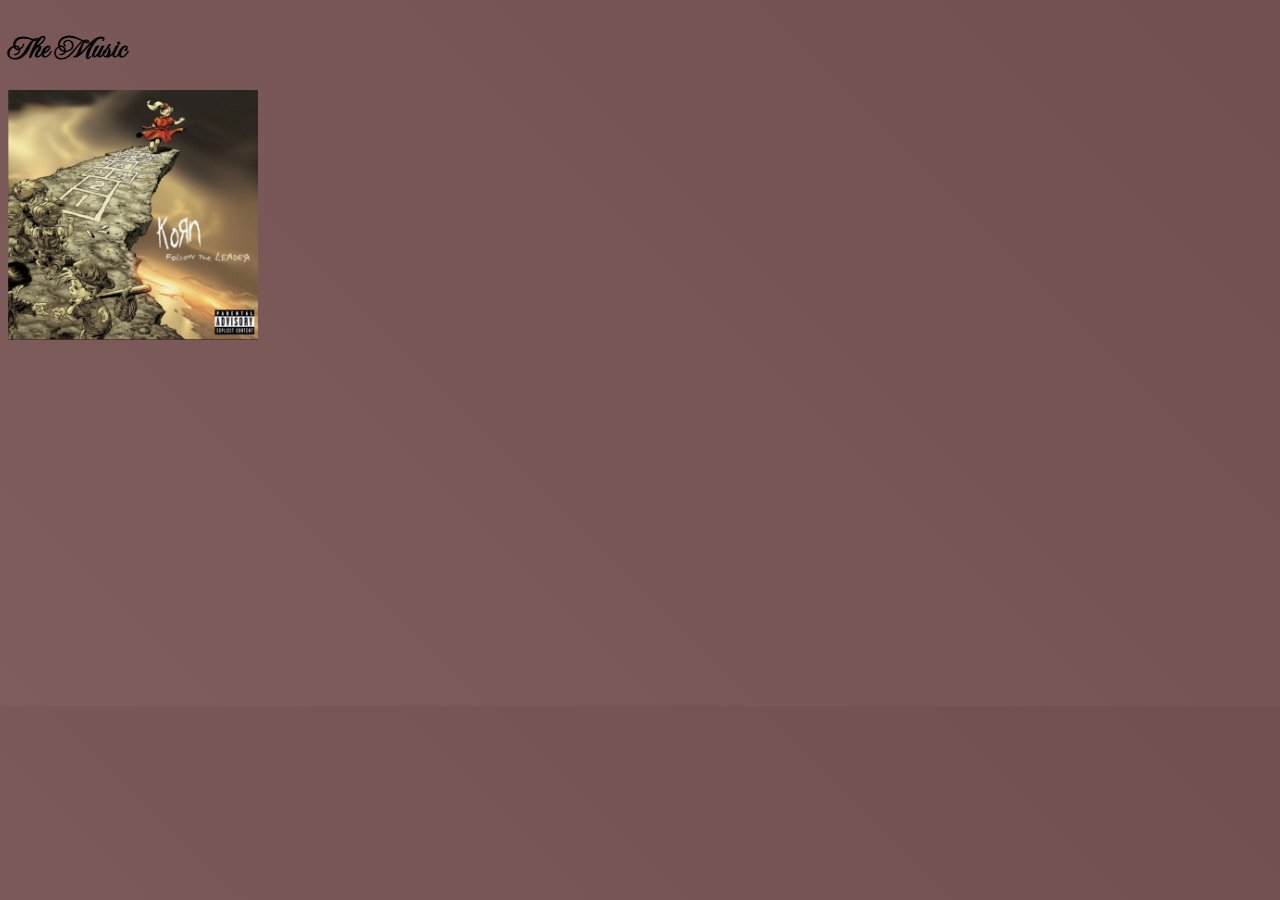
<file: index.html>
<!DOCTYPE html>
<html lang="en">
<head>
    <meta charset="UTF-8">
    <meta name="viewport" content="width=device-width, initial-scale=1.0">
    <title>Music</title>
    <link rel="stylesheet" href='styles.css'>
</head>
<body>
    <div class="header">
    <h1>The Music</h1>
    </div>

    <div class="main">
        
    </div>

    <div class="footer">

    </div>
    <img src="korn.webp">
</body>
</html>
</file>
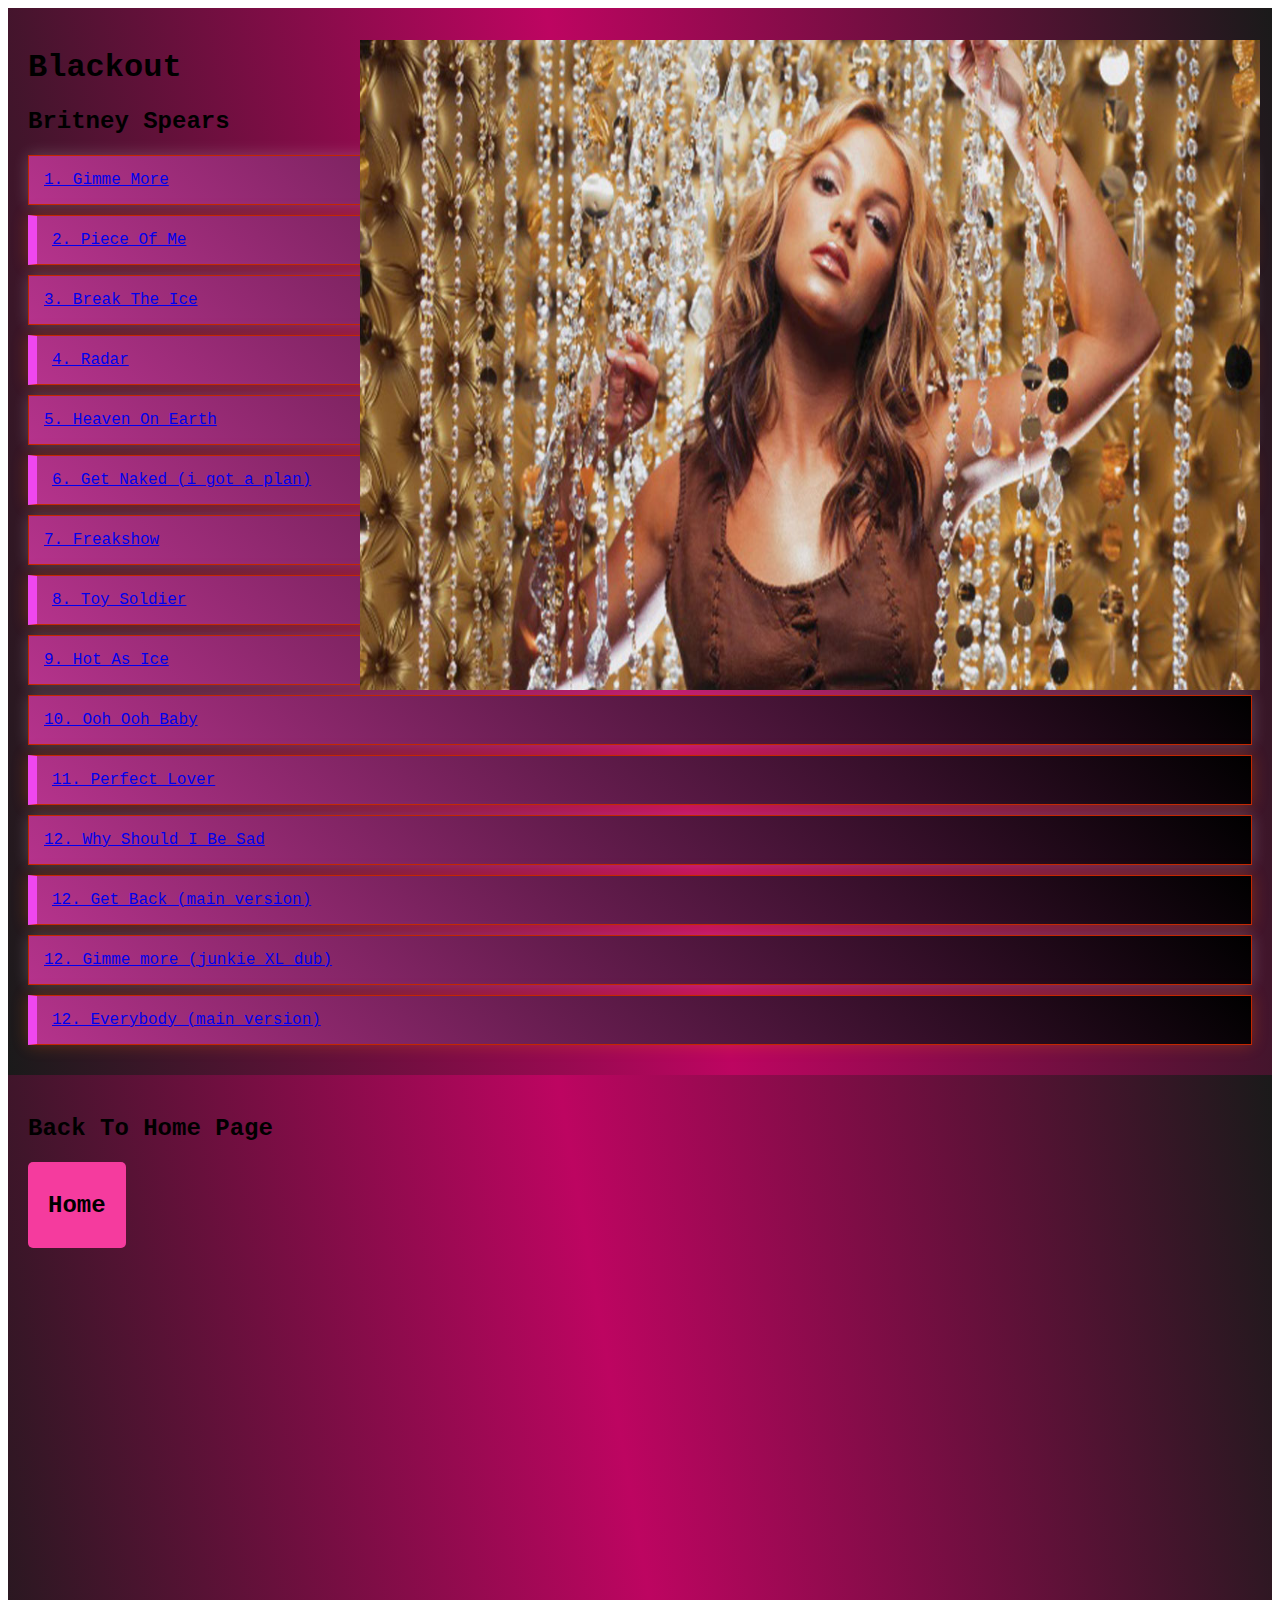
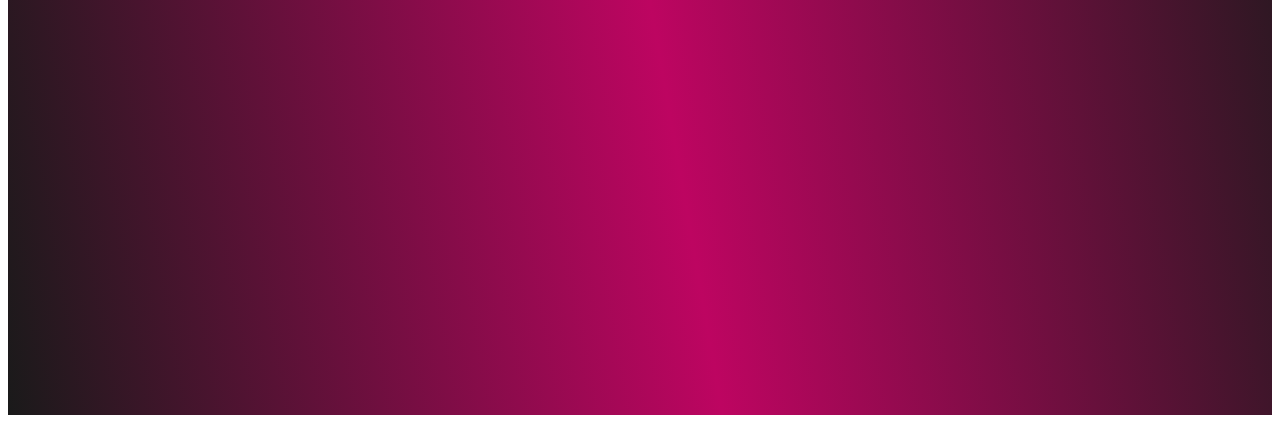
<file: blackout.html>
<!DOCTYPE html>
<html lang="en">
<head>
<meta charset="UTF-8">
<meta name="viewport" content="width=device-width, initial-scale=1.0">
<title>blackout track List</title>
<link rel="stylesheet" href="blackout.css">

</head>
<body>

<body>
<div class="container">
<h1>Blackout</h1>
<h2>Britney Spears</h2>
  <div class="column-left">
<div class="track">

  <a href="https://www.youtube.com/watch?v=elueA2rofoo" target="_blank">
    1. Gimme More
  </a>
</div>
<div class="track">
  <a href="https://www.youtube.com/watch?v=u4FF6MpcsRw" target="_blank">
    2. Piece Of Me
  </a>
</div>
<div class="track">
  <a href="https://www.youtube.com/watch?v=eQFIKP9rGhQ" target="_blank">
    3. Break The Ice
  </a>
</div>
<div class="track">
  <a href="https://www.youtube.com/watch?v=PctD-8y0FRg" target="_blank">
    4. Radar
  </a>
</div>
<div class="track">
  <a href="https://www.youtube.com/watch?v=RwljyjvohSo" target="_blank">
    5. Heaven On Earth
  </a>
</div>

<div class="track">
  <a href="https://www.youtube.com/watch?v=dgPoRi08pFk" target="_blank">
    6. Get Naked (i got a plan)
  </a>
</div>

<div class="track">
  <a href="https://www.youtube.com/watch?v=cwmzlqipq7Y" target="_blank">
    7. Freakshow
  </a>
</div>

<div class="track">
  <a href="https://www.youtube.com/watch?v=R60NQkzCHEg" target="_blank">
    8. Toy Soldier
  </a>
</div>

<div class="track">
  <a href="https://www.youtube.com/watch?v=W7x5b13bJGs" target="_blank">
    9. Hot As Ice
  </a>
</div>

  <div class="column-right">    
  </div>

<div class="track">
  <a href="https://www.youtube.com/watch?v=790lgFGKjns" target="_blank">
    10. Ooh Ooh Baby
  </a>
</div>

<div class="track">
  <a href="https://www.youtube.com/watch?v=gtZw6TtflJI" target="_blank">
    11. Perfect Lover
  </a>
</div>

<div class="track">
  <a href="https://www.youtube.com/watch?v=5fF4n1p_yAU" target="_blank">
    12. Why Should I Be Sad
  </a>
</div>

<div class="track">
  <a href="https://www.youtube.com/watch?v=ppqnhkXJILQ" target="_blank">
    12. Get Back (main version)
  </a>
</div>

<div class="track">
  <a href="https://www.youtube.com/watch?v=5u7M37-zMYw" target="_blank">
    12. Gimme more (junkie XL dub)
  </a>
</div>

<div class="track">
  <a href="https://www.youtube.com/watch?v=HSzY1huWxGY" target="_blank">
    12. Everybody (main version)
  </a>
</div>

</div>
</div>

<div class="container">
<h2>Back To Home Page</h2>
<a href="index.html" class="home-btn"><h2>Home</h2></a>
</div>

</div>

<div class="slideshow-container">
  <img src="blackout2.webp" alt="blackout2" class="slide"></div>

</body>


</body>
</html>
</file>
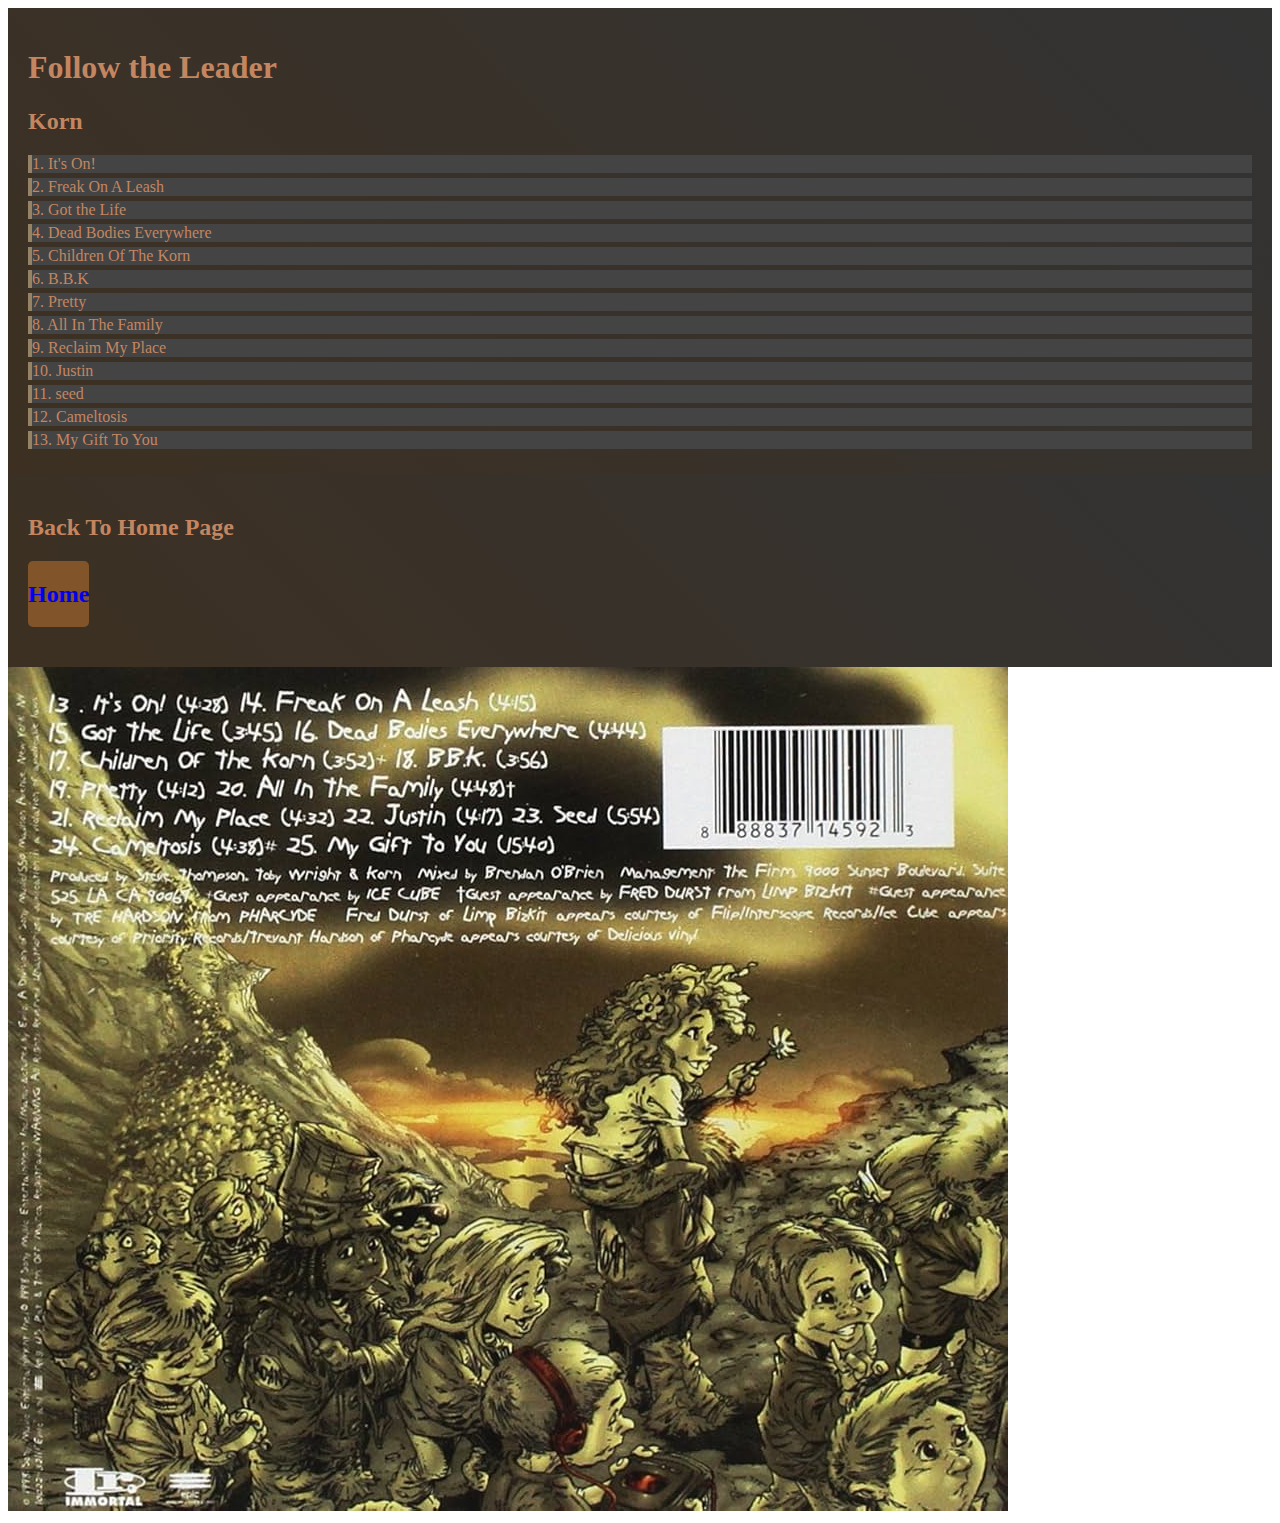
<file: korn.html>
<!DOCTYPE html>
<html lang="en">
<head>
    <meta charset="UTF-8">
    <meta name="viewport" content="width=device-width, initial-scale=1.0">
    <title>Korn Track List</title>
    <link rel="stylesheet" href="korn.css">

</head>
<body>

    <body>
    <div class="container">
        <h1>Follow the Leader</h1>
        <h2>Korn</h2>
        <div class="track-list">
            <div class="column-left">
    <div class="track">1. It's On!</div>
    <div class="track">2. Freak On A Leash</div>
    <div class="track">3. Got the Life</div>
     <div class="track">4. Dead Bodies Everywhere</div>
      <div class="track">5. Children Of The Korn</div>
       <div class="track">6. B.B.K</div>
        <div class="track">7. Pretty</div>
         <div class="track">8. All In The Family</div> 
         <div class="track">9. Reclaim My Place</div>
  </div>
  
  <div class="column-right">
   
  </div>
</div>


            <div class="track">10. Justin</div>
            <div class="track">11. seed</div>
            <div class="track">12. Cameltosis</div>
            <div class="track">13. My Gift To You</div>
        </div>
    </div>

<div class="container">
    <h2>Back To Home Page</h2>
    <a href="index.html" class="home-btn"><h2>Home</h2></a>
</div>
</div>

<div class="slideshow-container">
  <img src="korn2.webp" alt="korn2" class="slide"></div>

</body>

    
</body>
</html>
</file>
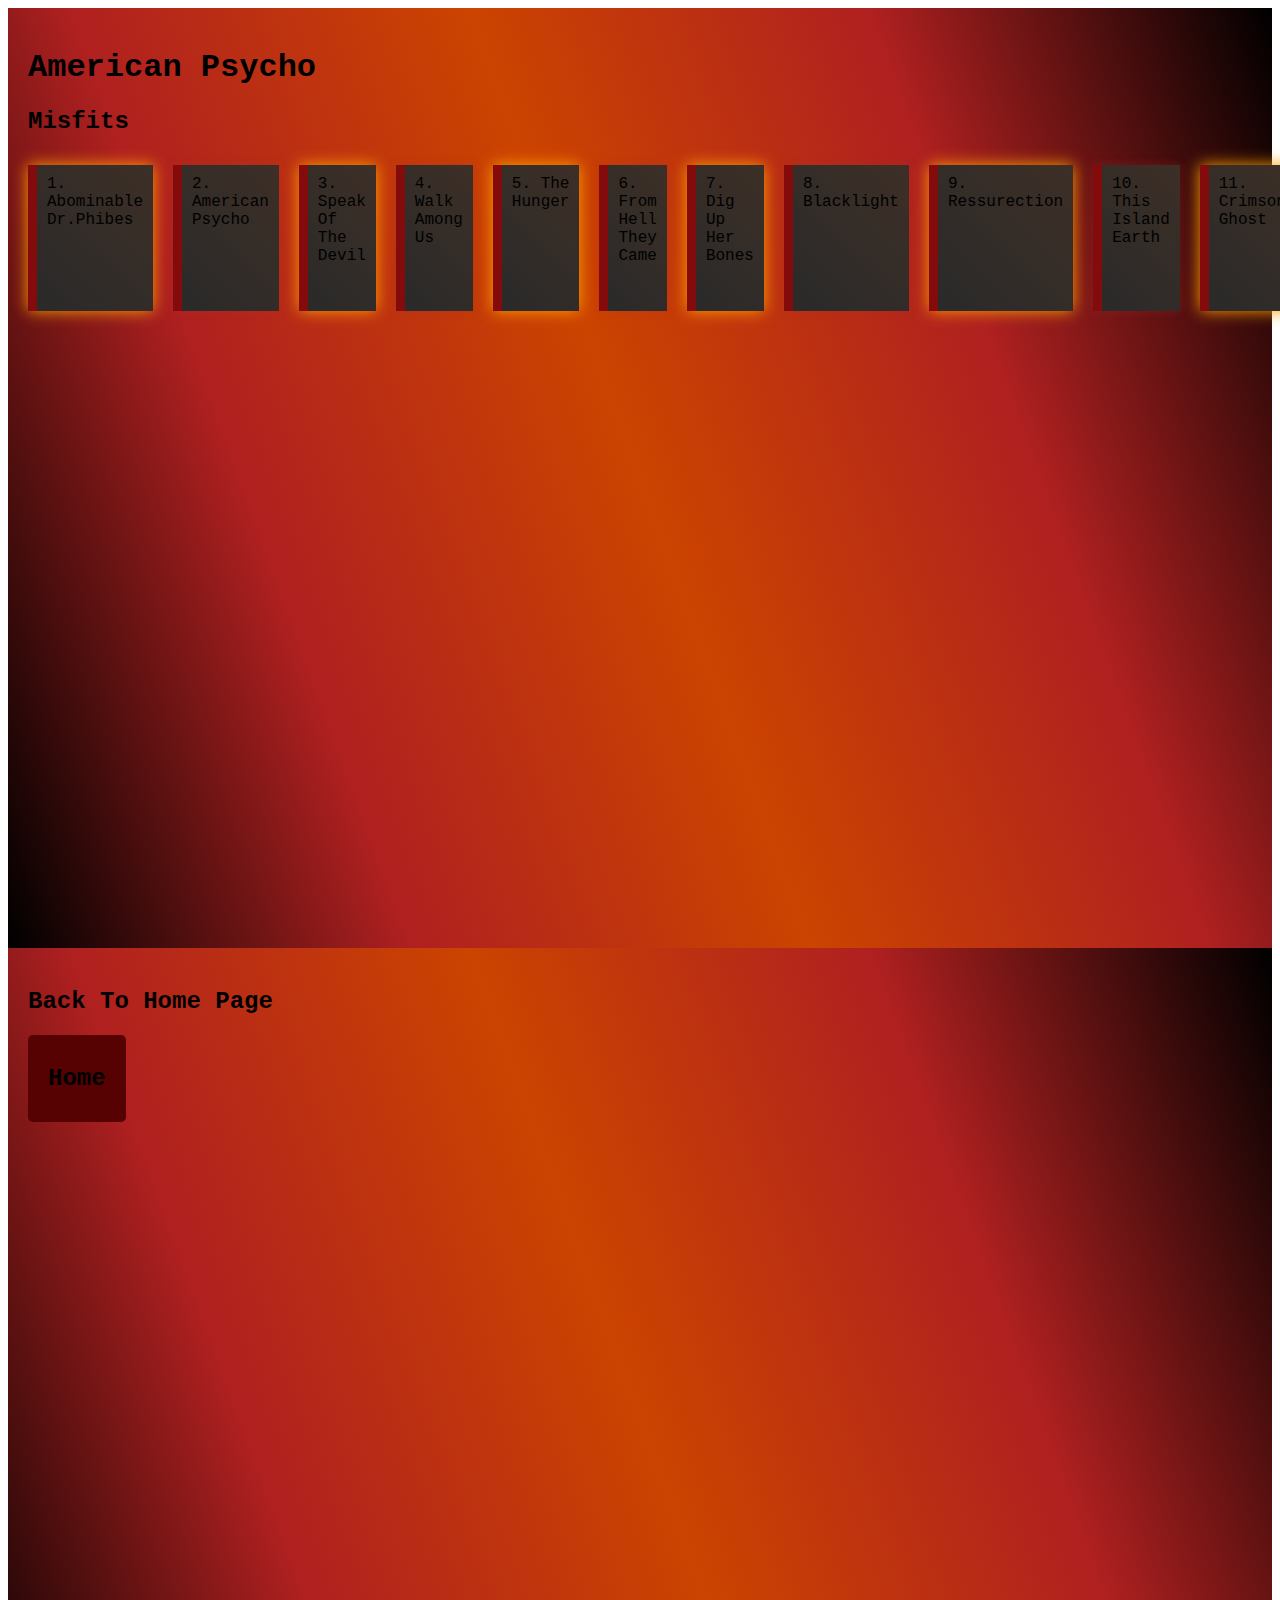
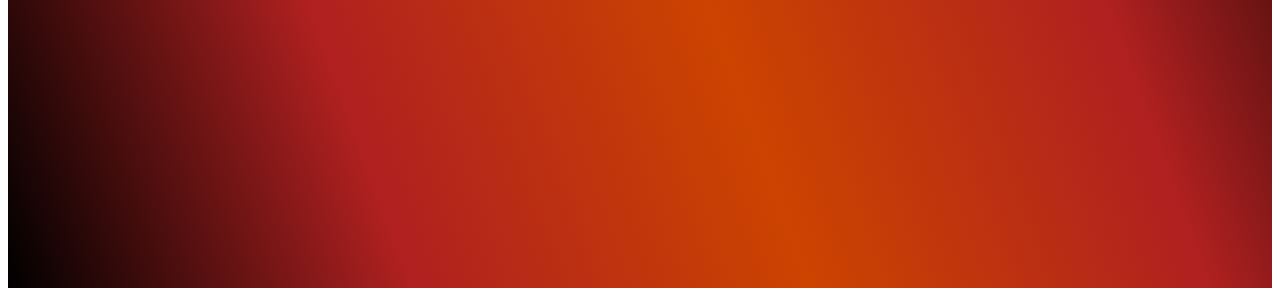
<file: misfits.html>
<!DOCTYPE html>
<html lang="en">
<head>
<meta charset="UTF-8">
<meta name="viewport" content="width=device-width, initial-scale=1.0">
<title>American psycho track List</title>
<link rel="stylesheet" href="misfits.css">

</head>
<body>

<body>
<div class="container">
<h1>American Psycho</h1>
<h2>Misfits</h2>
<div class="track-list">
<div class="track">1. Abominable Dr.Phibes</div>
<div class="track">2. American Psycho</div>
<div class="track">3. Speak Of The Devil</div>
<div class="track">4. Walk Among Us</div>
<div class="track">5. The Hunger</div>
<div class="track">6. From Hell They Came</div>
<div class="track">7. Dig Up Her Bones</div>
<div class="track">8. Blacklight</div>
<div class="track">9. Ressurection</div>
<div class="track">10. This Island Earth</div>
<div class="track">11. Crimson Ghost</div>
<div class="track">12. Day Of The Dead</div>
<div class="track">13. The Haunting</div>
<div class="track">14. Mars Attacks</div>
<div class="track">15. Hate The Living, Love The Dead</div>
<div class="track">16. Shining</div>
<div class="track">17. Don't Open 'Til Doomsday</div>
</div>
</div>

<div class="container">
<h2>Back To Home Page</h2>
<a href="index.html" class="home-btn"><h2>Home</h2></a>
</div>

</div>


</body>


</body>
</html>
</file>
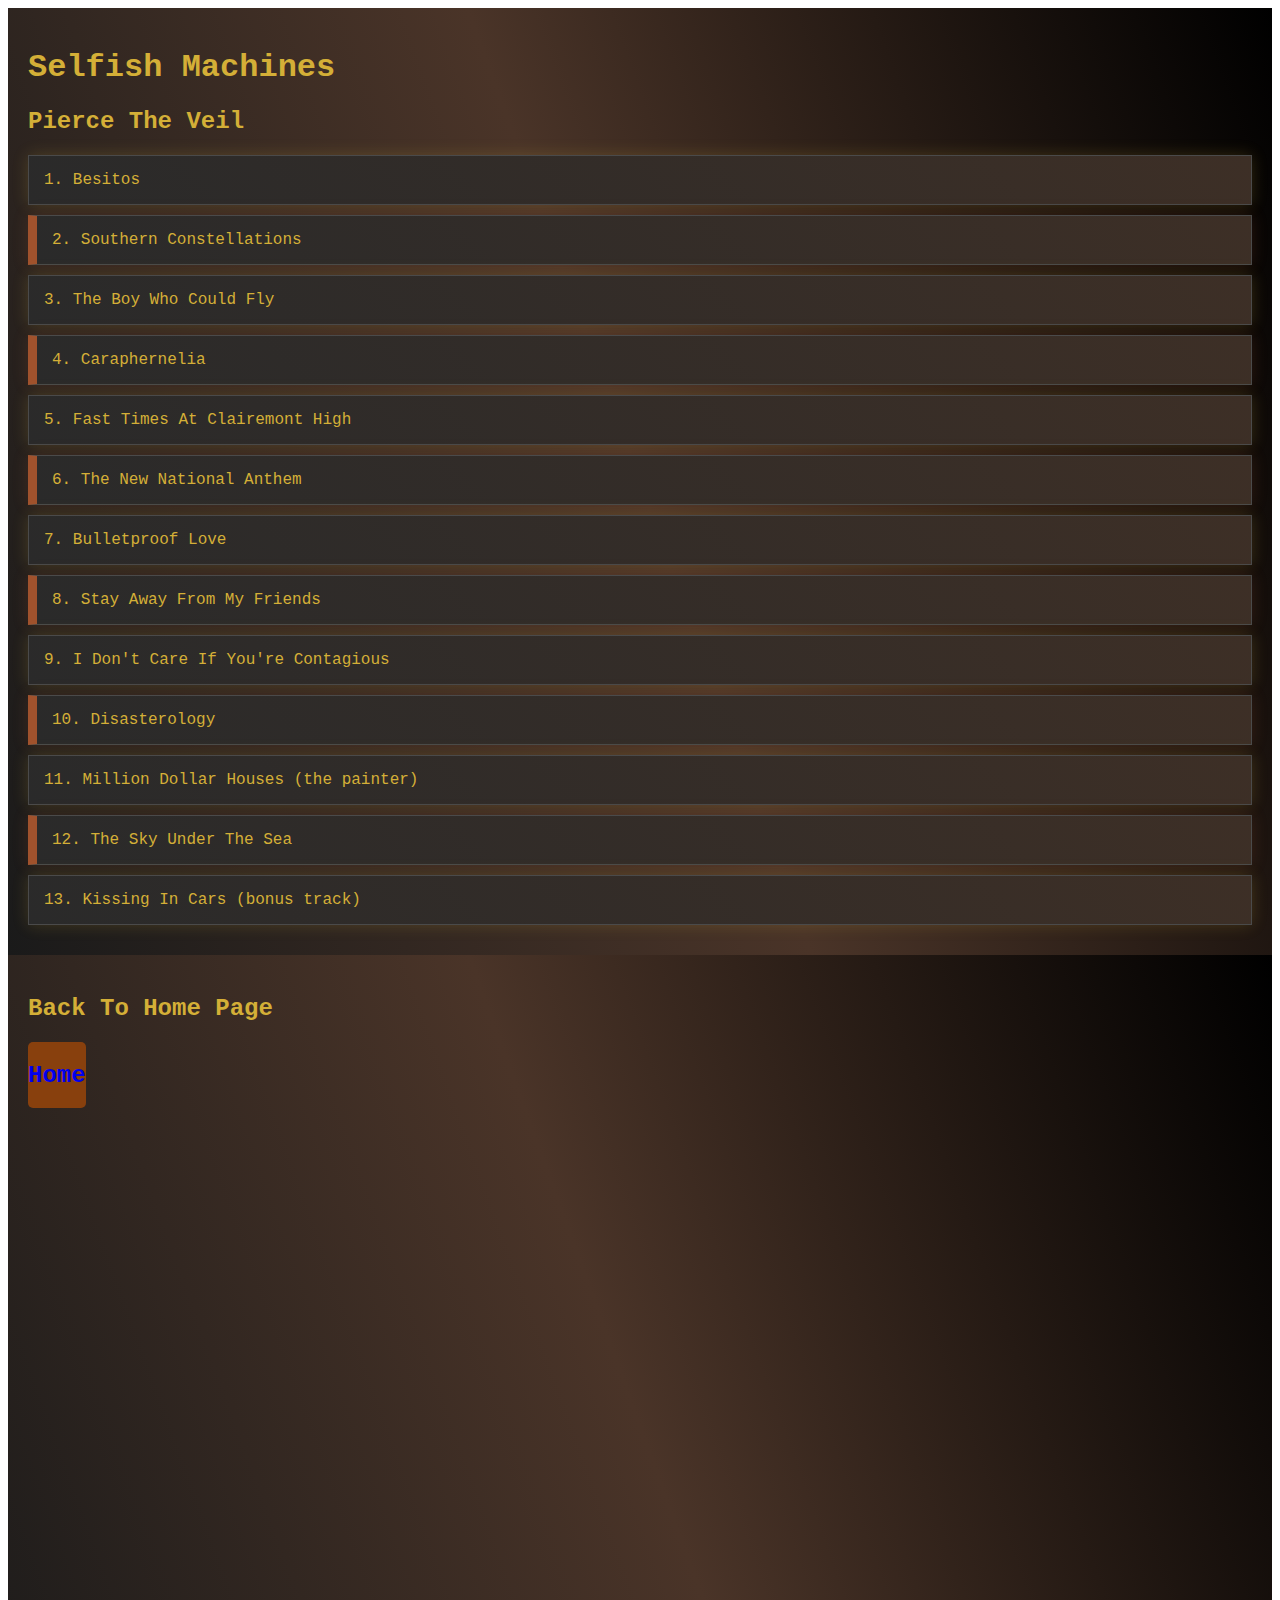
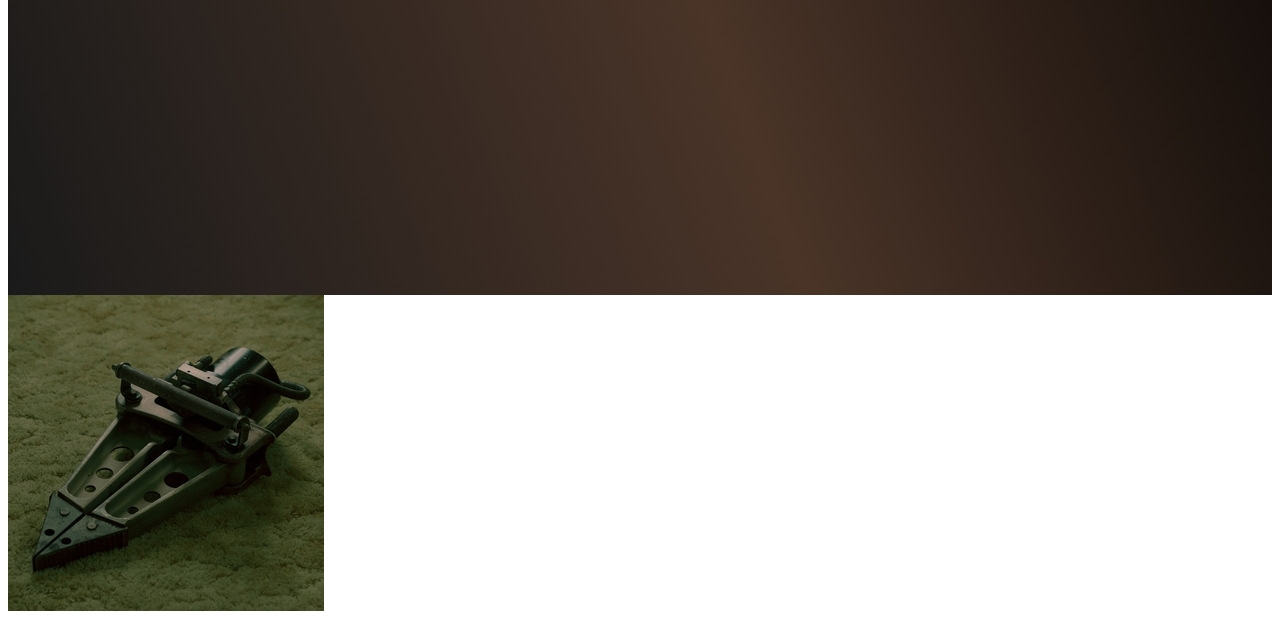
<file: piercetheveil.html>
<!DOCTYPE html>
<html lang="en">
<head>
<meta charset="UTF-8">
<meta name="viewport" content="width=device-width, initial-scale=1.0">
<title>Selfish machines track List</title>
<link rel="stylesheet" href="piercetheveil.css">

</head>
<body>

<body>
<div class="container">
<h1>Selfish Machines</h1>
<h2>Pierce The Veil</h2>
<div class="track-list">
<div class="column-left">
    <div class="track">1. Besitos</div> 
    <div class="track">2. Southern Constellations</div> 
    <div class="track">3. The Boy Who Could Fly</div>
     <div class="track">4. Caraphernelia</div> 
     <div class="track">5. Fast Times At Clairemont High</div> 
     <div class="track">6. The New National Anthem</div> 
     <div class="track">7. Bulletproof Love</div>
      <div class="track">8. Stay Away From My Friends</div> 
      <div class="track">9. I Don't Care If You're Contagious</div>
  </div>
  
  <div class="column-right">
   
  </div>
</div>

<div class="track">10. Disasterology</div>
<div class="track">11. Million Dollar Houses (the painter)</div>
<div class="track">12. The Sky Under The Sea</div>
<div class="track">13. Kissing In Cars (bonus track)</div>
</div>
</div>

<div class="container">
<h2>Back To Home Page</h2>
<a href="index.html" class="home-btn"><h2>Home</h2></a>
</div>

</div>

<div class="slideshow-container">
  <img src="veil2.webp" alt="veil2" class="slide"></div>


</body>


</body>
</html>
</file>
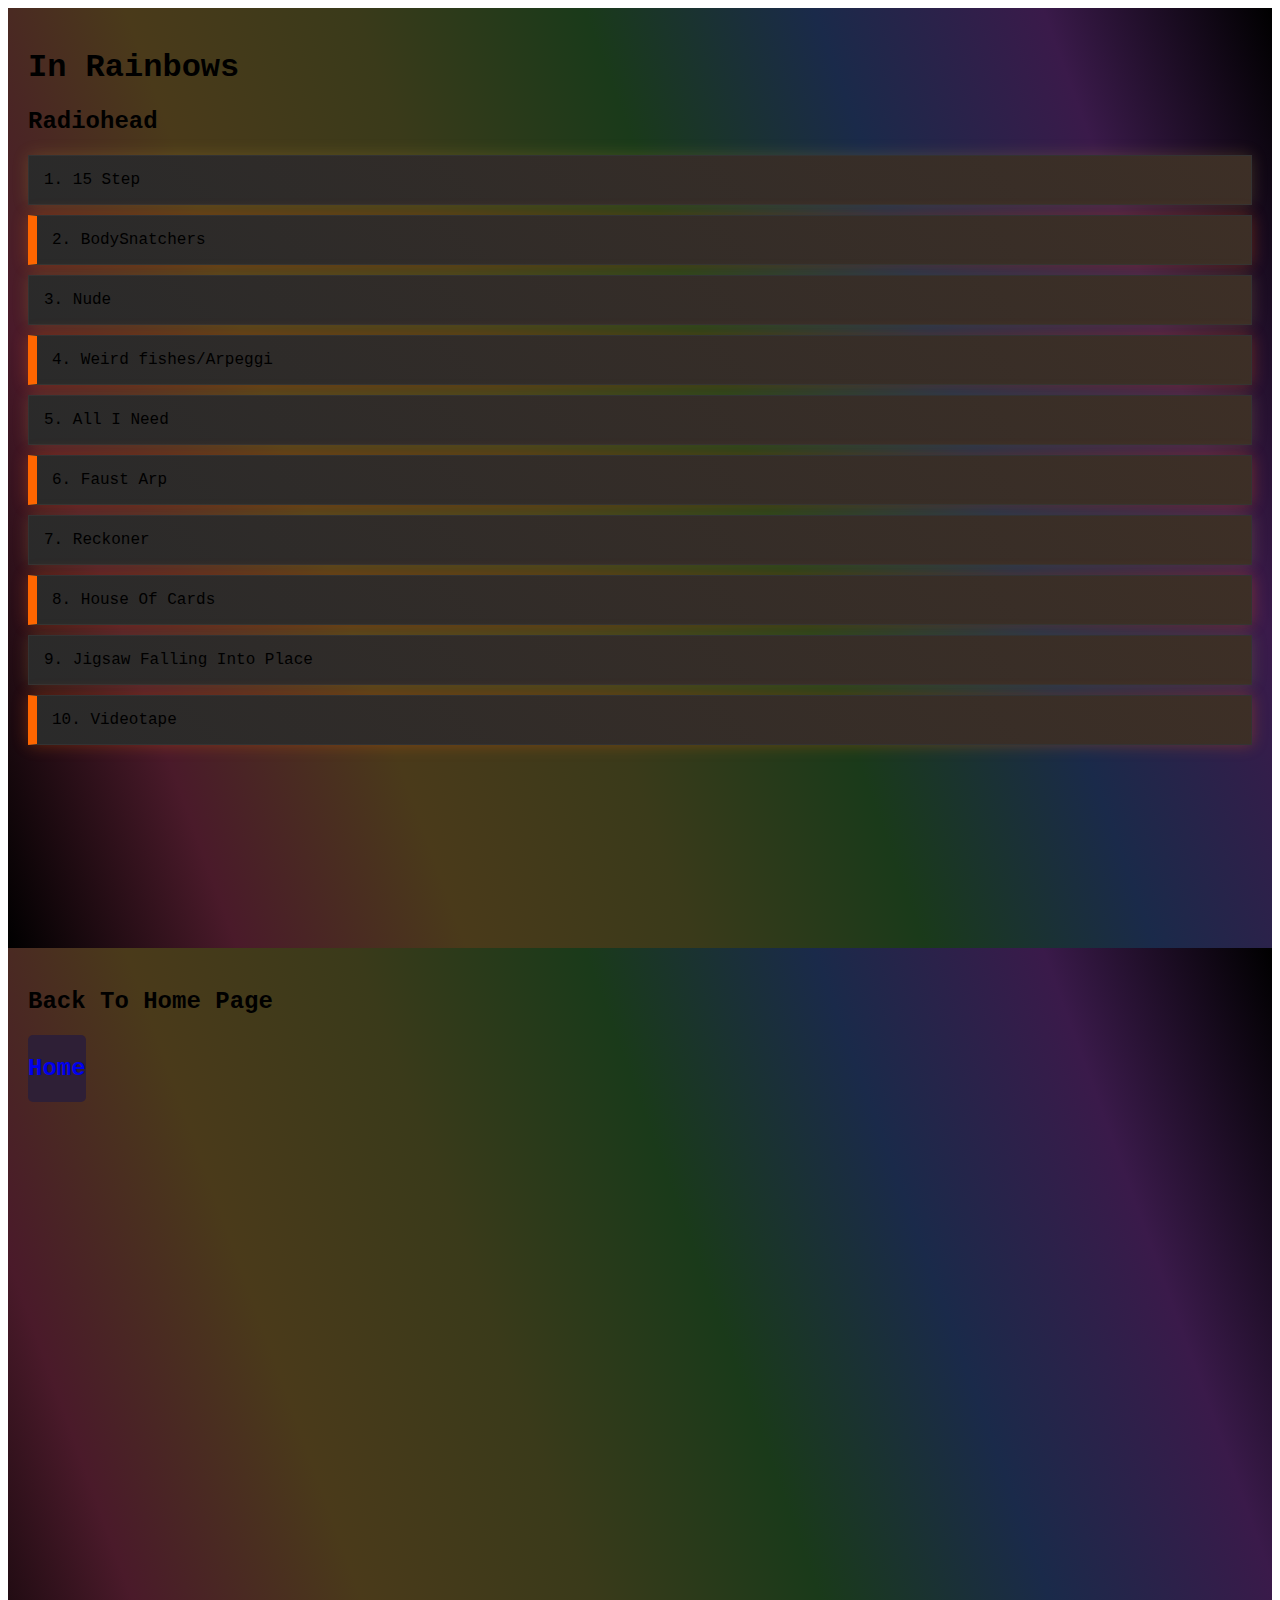
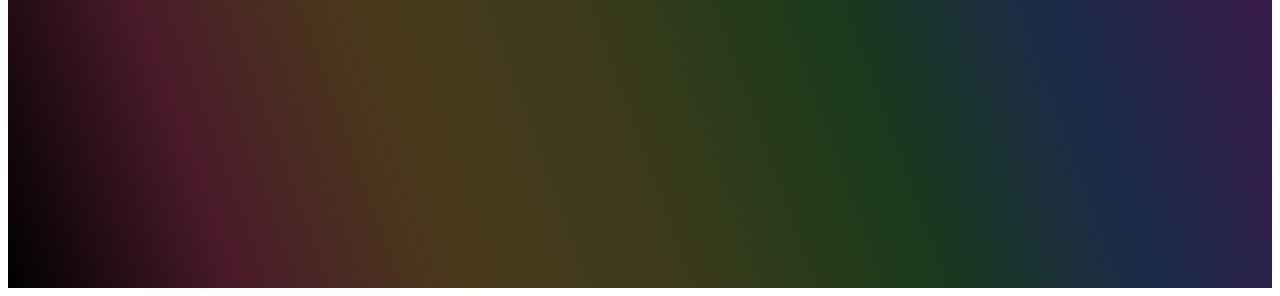
<file: radiohead.html>
<!DOCTYPE html>
<html lang="en">
<head>
<meta charset="UTF-8">
<meta name="viewport" content="width=device-width, initial-scale=1.0">
<title>In Rainbows track List</title>
<link rel="stylesheet" href="radiohead.css">

</head>
<body>

<body>
<div class="container">
<h1>In Rainbows</h1>
<h2>Radiohead</h2>
<div class="track-list">
<div class="track">1. 15 Step</div>
<div class="track">2. BodySnatchers</div>
<div class="track">3. Nude</div>
<div class="track">4. Weird fishes/Arpeggi</div>
<div class="track">5. All I Need</div>
<div class="track">6. Faust Arp</div>
<div class="track">7. Reckoner</div>
<div class="track">8. House Of Cards</div>
<div class="track">9. Jigsaw Falling Into Place</div>
<div class="track">10. Videotape</div>
</div>
</div>

<div class="container">
<h2>Back To Home Page</h2>
<a href="index.html" class="home-btn"><h2>Home</h2></a>
</div>

</div>


</body>


</body>
</html>
</file>
<file: styles.css>
@import url('https://fonts.googleapis.com/css2?family=Imperial+Script&family=Kalam:wght@300;400;700&family=Quintessential&family=UnifrakturMaguntia&family=Updock&display=swap');

.imperial-script-regular {
    font-family: "Imperial Script";
    font-weight: 90;
    font-style: normal;
}

body {
    font-family: "imperial script";
    background: linear-gradient(45deg, rgb(128, 93, 93), rgb(100, 70, 70));
    background-size: 200% 200%;
    animation: gradientShift 4s ease infinite;
}

body {
    background: linear-gradient(45deg, rgb(128, 93, 93), rgb(100, 70, 70));
    background-size: 200% 200%;
    animation: gradientShift 4s ease infinite;
}

@keyframes gradientShift {
    0% {
        background-position: 0% 50%;
    }

    50% {
        background-position: 100% 50%;
    }

    100% {
        background-position: 0% 50%;
    }
}


img {
    height: 250px;
}

.header a {
    font-family: Georgia, 'Times New Roman', Times, serif;
    font-style:
        italic, bold;
    font-size: 17px;
    color: rgba(255, 0, 0, 0.49);
    padding: 30px;
}

.header a:hover {
    color: #ed7878;
    transition: color 0.3s ease;
}

.album img:hover {
    transform: scale(1.1);
    transition: transform 0.3s ease;
}

.image-container {
    display: flex;
    gap: 20px;
    overflow-x: auto;
    padding: 20px;
}

.album {
    min-width: 200px;
    text-align: center;
    opacity: 0;
    transform: translateX(-50px);
    animation: slideIn 0.6s ease forwards;
    transition: transform 0.3s ease;
}

.album:hover {
    transform: scale(1.05) translateY(-10px);
}

.album:nth-child(2) {
    animation-delay: 0.2s;
}

.album:nth-child(3) {
    animation-delay: 0.4s;
}

.album:nth-child(4) {
    animation-delay: 0.6s;
}

.album:nth-child(5) {
    animation-delay: 0.8s;
}

.album:nth-child(6) {
    animation-delay: 1s;
}

@keyframes slideIn {
    to {
        opacity: 1;
        transform: translateX(0);
    }
}

.album img {
    width: 280px;
    height: 280px;
    border-radius: 10px;
    transition: all 0.3s ease;
}

.album img:hover {
    box-shadow: 0 10px 100px rgba(255, 0, 0, 0.3);
}

.header {
    display: flex;
    justify-content: space-between;
    align-items: center;
}

.title-section {
    display: flex;
    align-items: center;
    gap: 20px;
}

.header a {
    text-shadow: 0 0 10px rgb(255, 0, 0);
}

.header a:hover {
    text-shadow: 0 0 20px rgb(255, 0, 0);
}

a {
    color: rgb(255, 0, 0);
}
</file>
<file: blackout.css>
.container {
    background: linear-gradient(80deg, #1a1a1a, #bd0561, #1a1a1a);
    color: #000000;
    padding: 20px;
    min-height: 100vh;
    font-family: 'Courier New', monospace;
}

.track {
    background: linear-gradient(45deg, #b5338c, #000000);
    margin: 10px 0;
    padding: 15px;
    border-left: 9px solid #000000;
    border: 1px solid #c32700;
    transition: all 0.3s ease;
    animation: slideInLeft 0.8s ease-out;
    box-shadow: 0 0 15px rgba(255, 254, 250, 0.2);
}

.track:nth-child(even) {
    animation: slideInRight 0.8s ease-out;
    border-left: 9px solid #ef47ef;
    box-shadow: 0 0 15px rgba(255, 102, 0, 0.3);
}


.track-list {
  display: flex;
  gap: 20px;
}

.column-left, .column-right {
  flex: 1;
}

.slideshow-container {
  position: absolute;
  animation: slideInRight 2s;
  top: 40px;
  right: 20px;
  width: 900px;
  height: 650px;
}

.slide {
  width: 100%;
  height: 100%;
  animation: slideshow 4s alternate;
}



@keyframes slideInLeft {
    from {
        opacity: 0;
        transform: translateX(-300px);
    }
    to {
        opacity: 1;
        transform: translateX(0);
    }
}

@keyframes slideInRight {
    from {
        opacity: 0;
        transform: translateX(300px);
    }
    to {
        opacity: 1;
        transform: translateX(0);
    }
}

.track:hover {
    transform: translateX(10px) scale(1.02);
    background: linear-gradient(45deg, #df7777, #dc8949);
    box-shadow: 0 0 95px rgba(255, 255, 255, 0.5);
}


.home-btn {
display: inline-block;
background: rgb(245, 59, 158);
color: #000000;
padding: 10px 20px;
text-decoration: none;
border-radius: 5px;
margin-bottom: 20px;
transition: background 0.3s ease;
}

.home-btn:hover {
background: rgb(25, 22, 22);
transform: translateY(-10px);
}
</file>
<file: korn.css>
body 
.container {
    background: linear-gradient(45deg, #3d3022, #333);
    color: #c38660;
    padding: 20px;
    min-height: 10vh;
}

.track {
    background: #957b53;
    margin: 10px 0;
    padding: 15px;
    border-left: 4px solid #968265;
    transition: transform 0.3s ease;
}

.track:hover {
    transform: translateX(10px);
    background: #b48d5b;
}

.track {
    background: #444;
    margin: 5px 0;
    padding: 0px;
    border-left: 9px solid
    transition: transform 0.3s ease;
    animation: fadeInLeft 1s ease-out;
}

.track:nth-child(even) {
    animation: fadeInRight 1s ease-out;
}

@keyframes fadeInLeft {
    from {
        opacity: 0;
        transform: translateX(-200px);
    }
    to {
        opacity: 1;
        transform: translateX(0);
    }
}

@keyframes fadeInRight {
    from {
        opacity: 0;
        transform: translateX(200px);
    }
    to {
        opacity: 1;
        transform: translateX(0);
    }
}

.home-btn {
    display: inline-block;
    background: #81542a;
    color: #482109
    padding: 10px 20px;
    text-decoration: none;
    border-radius: 5px;
    margin-bottom: 20px;
    transition: background 0.3s ease;
}

.home-btn:hover {
    background: rgb(165, 151, 150);
    transform: translateY(-10px);
}
</file>
<file: misfits.css>
.container {
    background: linear-gradient(70deg, #000000, #af2020, #cc4400, #af2020, #000000);
    color: linear-gradient (45deg) #ff0000;
    padding: 20px;
    min-height: 100vh;
    font-family: 'Courier New', monospace;
}

.track {
    background: linear-gradient(45deg, #2a2a2a, #3d2f26);
    margin: 10px 0;
    padding: 10px;
    border-left: 9px solid #840b0b;
    transition: all 0.3s ease;
    animation: slideInLeft 0.8s ease-out;
    box-shadow: 0 0 15px rgb(255, 157, 0);
}

.track:nth-child(even) {
    animation: slideInRight 0.8s ease-out;
    border-left: 9px solid #840b0b;
    box-shadow: 0 0 9px rgba(178, 51, 51, 0.3);
}

.track-list {
  display: flex;
  gap: 20px;
}

.column-left, .column-right {
  flex: 1;
}


.slideshow-container {
  position: absolute;
  animation: slideInRight 2s;
  top: 40px;
  right: 20px;
  width: 900px;
  height: 530px;
}

.slide {
  width: 100%;
  height: 100%;
  animation: slideshow 4s alternate;
}

@keyframes slideInLeft {
    from {
        opacity: 0;
        transform: translateX(-300px);
    }
    to {
        opacity: 1;
        transform: translateX(0);
    }
}

@keyframes slideInRight {
    from {
        opacity: 0;
        transform: translateX(300px);
    }
    to {
        opacity: 1;
        transform: translateX(0);
    }
}

.track:hover {
    transform: translateX(10px) scale(1.02);
    background: linear-gradient(100deg, #540202, #000000);
    box-shadow: 0 0 25px rgba(255, 255, 255, 0.5);
}


.home-btn {
display: inline-block;
background: rgb(86, 2, 2);
color: #000000;
padding: 10px 20px;
text-decoration: none;
border-radius: 5px;
margin-bottom: 20px;
transition: background 0.3s ease;
}

.home-btn:hover {
background: rgb(25, 22, 22);
transform: translateY(-10px);
}
</file>
<file: piercetheveil.css>
.container {
    background: linear-gradient(70deg, #1a1a1a, #4a3428, #000000);
    color: #d4af37;
    padding: 20px;
    min-height: 100vh;
    font-family: 'Courier New', monospace;
}

.track {
    background: linear-gradient(45deg, #2a2a2a, #3d2f26);
    margin: 10px 0;
    padding: 15px;
    border-left: 9px solid #8b6914;
    border: 1px solid #4a4a4a;
    transition: all 0.3s ease;
    animation: fadeInLeft 1s ease-out;
    box-shadow: 0 0 15px rgba(212, 175, 55, 0.2);
}

.track:hover {
    transform: translateX(10px) scale(1.02);
    background: linear-gradient(45deg, #3a3a3a, #4d3b2d);
    box-shadow: 0 0 25px rgba(139, 105, 20, 0.5);
    border-left: 9px solid #d4af37;
}

.track:nth-child(even) {
    animation: fadeInRight 1s ease-out;
    border-left: 9px solid #a0522d;
    box-shadow: 0 0 15px rgba(160, 82, 45, 0.2);
}

.container {
    background: linear-gradient(70deg, #1a1a1a, #4a3428, #000000);
    color: #d4af37;
    padding: 20px;
    min-height: 100vh;
    font-family: 'Courier New', monospace;
}

.track {
    background: linear-gradient(45deg, #2a2a2a, #3d2f26);
    margin: 10px 0;
    padding: 15px;
    border-left: 9px solid #8b6914;
    border: 1px solid #4a4a4a;
    transition: all 0.3s ease;
    animation: slideInLeft 0.8s ease-out;
    box-shadow: 0 0 15px rgba(212, 175, 55, 0.2);
}

.track:nth-child(even) {
    animation: slideInRight 0.8s ease-out;
    border-left: 9px solid #a0522d;
    box-shadow: 0 0 15px rgba(160, 82, 45, 0.2);
}

@keyframes slideInLeft {
    from {
        opacity: 0;
        transform: translateX(-300px);
    }
    to {
        opacity: 1;
        transform: translateX(0);
    }
}

@keyframes slideInRight {
    from {
        opacity: 0;
        transform: translateX(300px);
    }
    to {
        opacity: 1;
        transform: translateX(0);
    }
}

.track:hover {
    transform: translateX(10px) scale(1.02);
    background: linear-gradient(45deg, #3a3a3a, #4d3b2d);
    box-shadow: 0 0 25px rgba(139, 105, 20, 0.5);
}


.home-btn {
display: inline-block;
background: rgb(136, 64, 13);
color: #000000
padding: 10px 20px;
text-decoration: none;
border-radius: 5px;
margin-bottom: 20px;
transition: background 0.3s ease;
}

.home-btn:hover {
background: rgb(25, 22, 22);
transform: translateY(-10px);
}
</file>
<file: radiohead.css>
.container {
    background: linear-gradient(70deg, #000000, #4a1a2a, #4a3a1a, #3a3a1a, #1a3a1a, #1a2a4a, #3a1a4a, #000000);
    color: linear-gradient(45deg, #2a0f1a, #2a1f0f, #1f1f0f, #0f1f0f, #0f0f2a, #1f0f2a);
    padding: 20px;
    min-height: 100vh;
    font-family: 'Courier New', monospace;
}

.track {
    background: linear-gradient(45deg, #2a2a2a, #3d2f26);
    margin: 10px 0;
    padding: 15px;
    border-left: 9px solid #e82989;
    border: 1px solid #333333;
    transition: all 0.3s ease;
    animation: slideInLeft 0.8s ease-out;
    box-shadow: 0 0 15px rgba(212, 175, 55, 0.2);
}

.track:nth-child(even) {
    animation: slideInRight 0.8s ease-out;
    border-left: 9px solid #ff6600;
    box-shadow: 0 0 15px rgba(255, 102, 0, 0.3);
}

@keyframes slideInLeft {
    from {
        opacity: 0;
        transform: translateX(-300px);
    }
    to {
        opacity: 1;
        transform: translateX(0);
    }
}

@keyframes slideInRight {
    from {
        opacity: 0;
        transform: translateX(300px);
    }
    to {
        opacity: 1;
        transform: translateX(0);
    }
}

.track:hover {
    transform: translateX(10px) scale(1.02);
    background: linear-gradient(45deg, #3a3a3a, #4d3b2d);
    box-shadow: 0 0 25px rgba(139, 105, 20, 0.5);
}


.home-btn {
display: inline-block;
background: rgb(46, 31, 54);
color: #000000
padding: 10px 20px;
text-decoration: none;
border-radius: 5px;
margin-bottom: 20px;
transition: background 0.3s ease;
}

.home-btn:hover {
background: rgb(25, 22, 22);
transform: translateY(-10px);
}
</file>
